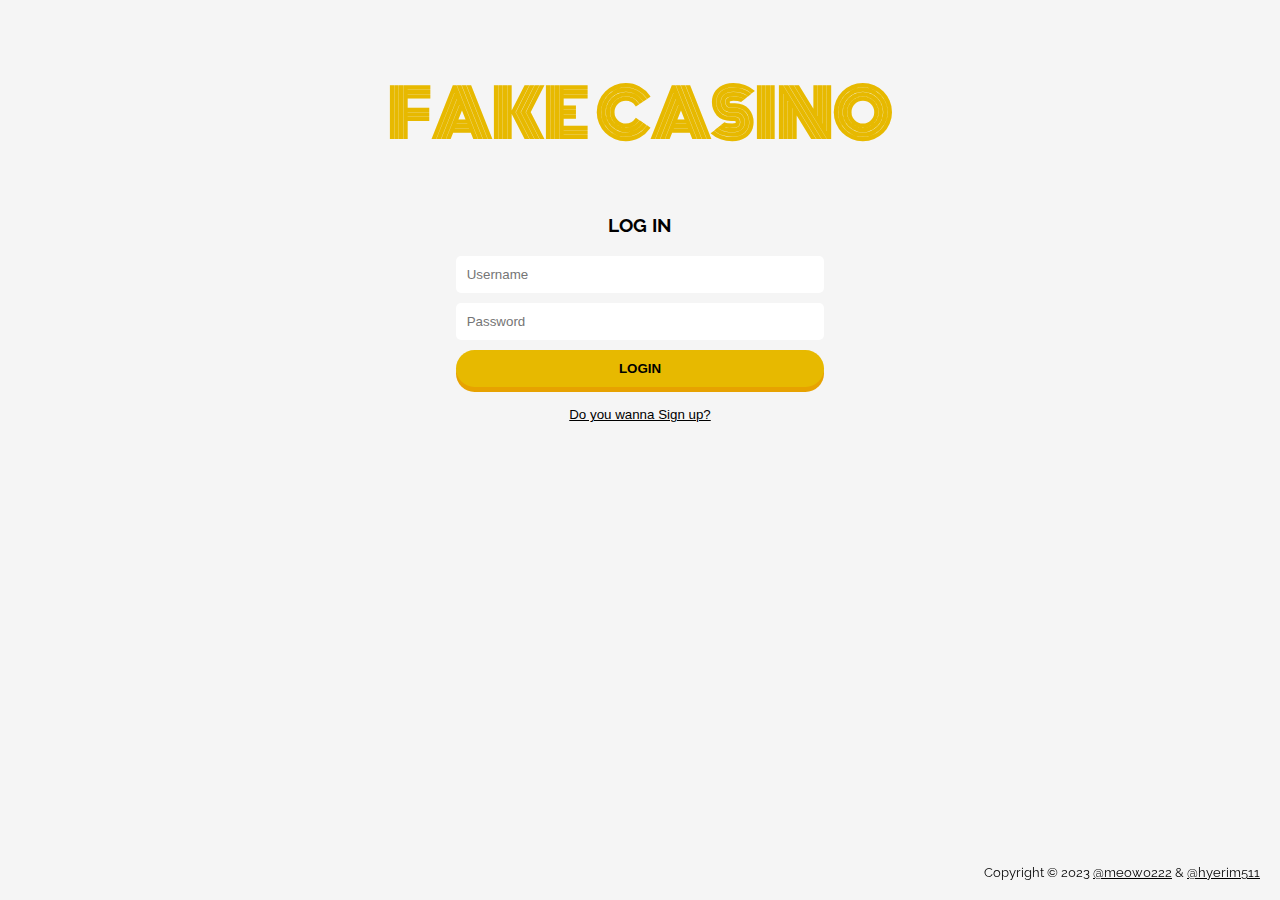
<file: index.html>
<!DOCTYPE html>
<html lang="en">
    <head>
        <meta charset="UTF-8">
        <meta http-equiv="X-UA-Compatible" content="IE=edge">
        <meta name="viewport" content="width=device-width, initial-scale=1.0">
        <title>FAKE CASINO</title>
        <link rel="stylesheet" href="https://cdnjs.cloudflare.com/ajax/libs/font-awesome/6.4.2/css/all.min.css" integrity="sha512-z3gLpd7yknf1YoNbCzqRKc4qyor8gaKU1qmn+CShxbuBusANI9QpRohGBreCFkKxLhei6S9CQXFEbbKuqLg0DA==" crossorigin="anonymous" referrerpolicy="no-referrer" />
        <link rel="stylesheet" href="css/layout.css">
        <link rel="stylesheet" href="css/style.css">
        <link rel="stylesheet" href="css/blackjack.css">
    </head>
    <body>
        <main>
            <h1>FAKE CASINO</h1>
            <!-- Log in -->
            <section class="login" id="login">
                <h3>Log In</h3>
                <form>
                    <input type="text" id="username" name="username" placeholder="Username">
                    <input type="password" id="password" name="password" placeholder="Password">
                    <input type="submit" value="Login" id="login-btn">
                </form>
                <button id="go-signup">Do you wanna Sign up?</button>
            </section>
            <!-- Sign up -->
            <section class="signup" id="signup">
                <h3>Sign Up</h3>
                <form>
                    <input type="text" id="s-username" name="s-username" placeholder="Username">
                    <input type="password" id="s-password" name="s-password" placeholder="Password">
                    <label for="coins">Coins: <input type="number" name="coins" id="coins"></label>
                    <label for="coins">Tickets: <input type="number" name="tickets" id="tickets"></label>
                    <input type="submit" value="Signup" id="signup-btn">
                </form>
                <button id="go-login">Do you wanna Log in?</button>
            </section>
            <!-- Main content -->
            <section class="main-content" id="main-content">
                <!-- Sidebar for Nav and User information -->
                <aside>
                    <p>Hello! <span id="print-username"></span></p>
                    <nav>
                        <button id="slot-btn">
                            <i class="fa-solid fa-circle-dollar-to-slot"></i> Slot Machine</button>
                        <button id="blackjack-btn">
                            <i class="fa-solid fa-heart"></i> Blackjack
                        </button>
                    </nav>
                    <div id="user-info">
                        <input type="text" name="changeName" id="change-name" placeholder="Write new username">
                        <button id="change-btn">Change Username</button>
                    </div>
                </aside>
                <!-- Slot machine game -->
                <section class="slotmachine" id="slotmachine">
                    <div class="slotmachine-section" id="slot-area"></div>
                    <div id="spin">Spin</div>
                    <button id="bet-button">Bet</button> <!-- ベットボタン -->
                    <input type="number" id="bet-input" placeholder="Bet amount"> <!-- ベット額入力欄 -->
                    <div id="result-display"></div> <!-- 結果表示のための要素 -->
                    <div id="coins-display"></div>
                </section>
                <!-- Blackjack game -->
                <section class="blackjack" id="blackjack">
                    <h3>Blackjack</h3>
                    <div class="blackjack-body">
                        <div class="blackjack-options">
                            <input type="button" id="startBtn" class="btn" value="start">
                            <input type="button" class="btn" value="hit me" id="hitBtn">
                            <input type="button" class="btn" value="stay" id="stayBtn">
                        </div>
                        <div class="status" id="status"></div>
                        <div id="deck" class="deck">
                            <div id="deckcount">52</div>
                        </div>
                        <div id="players" class="players"></div>
                        <div class="clear"></div>
                    </div>
                </section>
            </section>
        </main>
        <!-- Footer -->
        <footer>
            Copyright &copy; 2023 <a href="https://github.com/meow0222/casino-client" target="_blank">@meow0222</a> & <a href="https://github.com/hyerim511/casino-server" target="_blank">@hyerim511</a> 
        </footer>

        <!-- Script -->
        <script src="https://code.jquery.com/jquery-3.7.0.min.js" 
        integrity="sha256-2Pmvv0kuTBOenSvLm6bvfBSSHrUJ+3A7x6P5Ebd07/g=" 
        crossorigin="anonymous"></script>
        <script src="/main.js"></script>
        <script src="js/layout.js"></script>
        <script src="js/slot-machine.js"></script>
        <script src="js/blackjack.js"></script>
    </body>
</html>
</file>
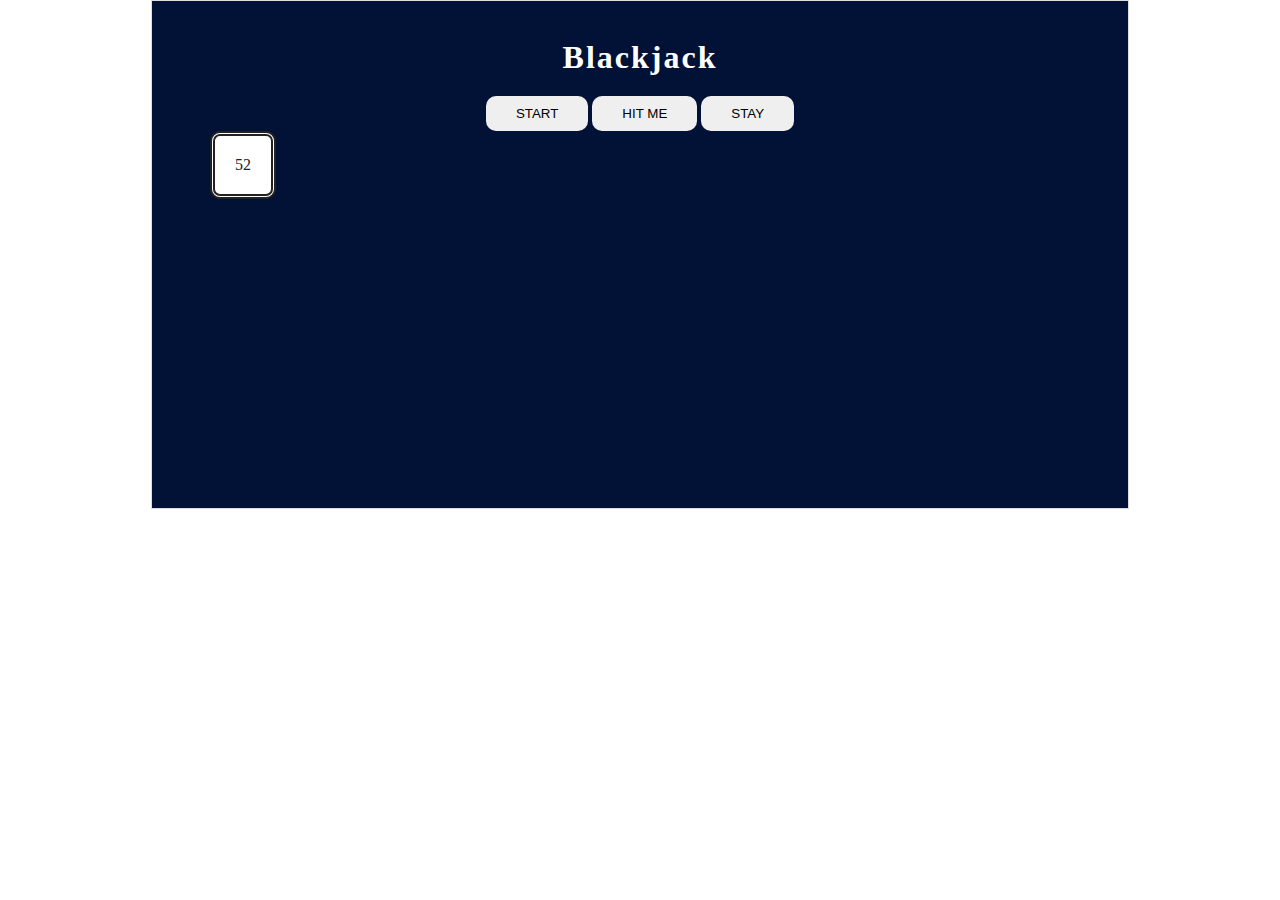
<file: pages/blackjack.html>
<!DOCTYPE html>
<html lang="en">
<head>
    <meta charset="UTF-8">
    <meta name="viewport" content="width=device-width, initial-scale=1.0">
    <title>Blackjack</title>
    <link rel="stylesheet" href="/css/blackjack.css">
</head>
<body>
    <section class="blackjack">
        <h3>Blackjack</h3>
        <div class="blackjack-body">
            <div class="blackjack-options">
                <input type="button" id="startBtn" class="btn" value="start">
                <input type="button" class="btn" value="hit me" id="hitBtn">
                <input type="button" class="btn" value="stay" id="stayBtn">
            </div>
            <div class="status" id="status"></div>
            <div id="deck" class="deck">
                <div id="deckcount">52</div>
            </div>
            <div id="players" class="players"></div>
            <div class="clear"></div>
        </div>
    </section>

    <script src="https://code.jquery.com/jquery-3.7.0.min.js" integrity="sha256-2Pmvv0kuTBOenSvLm6bvfBSSHrUJ+3A7x6P5Ebd07/g=" crossorigin="anonymous"></script>
    <script src="/js/blackjack.js"></script>
</body>
</html>
</file>
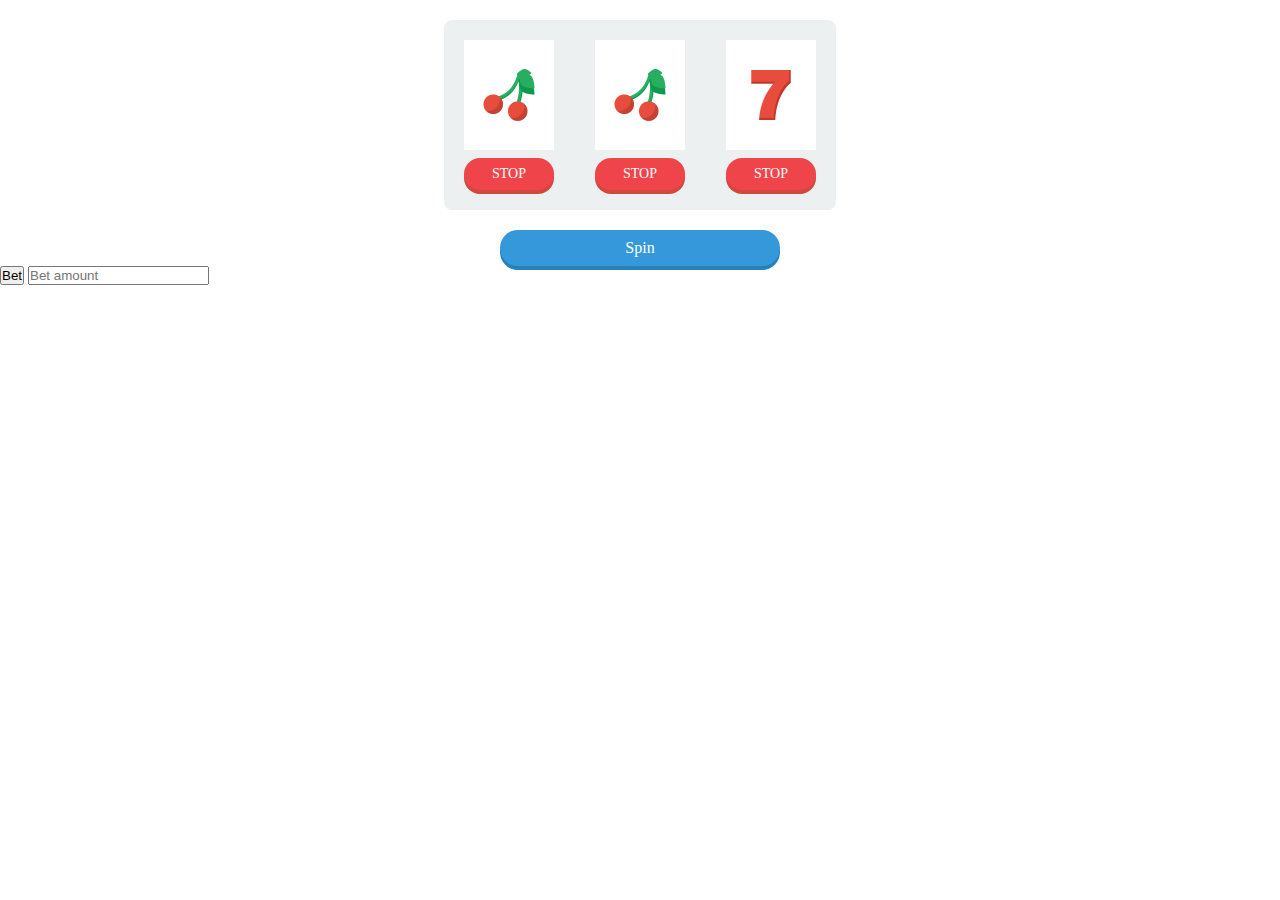
<file: pages/slotmachine.html>
<!DOCTYPE html>
<html lang="en">
<head>
    <meta charset="UTF-8">
    <meta name="viewport" content="width=device-width, initial-scale=1.0">
    <title>Slot Machine</title>
    <link rel="stylesheet" href="../css/style.css">
</head>
<body>
    <main>
        <div class="slotmachine-section" id="slot-area">
        </div>
    </main>

    <div id="spin">Spin</div>
    <button id="bet-button">Bet</button> <!-- ベットボタン -->
    <input type="number" id="bet-input" placeholder="Bet amount"> <!-- ベット額入力欄 -->
    <div id="result-display"></div> <!-- 結果表示のための要素 -->
    <div id="coins-display"></div>


    <script src="https://code.jquery.com/jquery-3.7.0.min.js" 
    integrity="sha256-2Pmvv0kuTBOenSvLm6bvfBSSHrUJ+3A7x6P5Ebd07/g=" 
    crossorigin="anonymous"></script>
    <script src="../js/slot-machine.js"></script>
</body>
</html>
</file>
<file: css/layout.css>
@import url('https://fonts.googleapis.com/css2?family=Monoton&family=Raleway:wght@400;700&display=swap');

body {
    font-family: 'Raleway', sans-serif;
    background-color: #f5f5f5;
}

main {
    width: 100%;
    display: flex;
    flex-direction: column;
    align-items: center;
    padding: 5%;
}

h1 {
    font-family: 'Monoton', cursive;
    font-size: 4em;
    color: #e7b900;
    margin-bottom: 50px;
}

h3 {
    text-transform: uppercase;
}

button, [type="submit"] {
    cursor: pointer;
}

main > section {
    width: 80%;
}

#login, #signup {
    display: flex;
    flex-direction: column;
    align-items: center;
    gap: 20px;
}

#signup {
    display: none;
}

form {
    display: flex;
    flex-direction: column;
    align-items: center;
    gap: 10px;
    width: 40%;
}

input {
    width: 100%;
    padding: 3%;
    border: none;
    border-radius: 5px;
    outline: none;
}

input:focus {
    outline: 2px solid #e7b900;
}

[type="submit"] {
    background-color: #e7b900;
    text-transform: uppercase;
    font-weight: 700;
    border-radius: 10vw;
    padding: 3%;
    box-shadow: 0px 5px #e7a200;
}

[type="submit"]:hover {
    box-shadow: 0px 2px #e7a200;
}

label {
    display: grid;
    grid-template-columns: 80px auto;
    width: 100%;
    font-size: .8em;
    align-items: center;
}

#main-content {
    /* display: flex; */
    display: none;
    width: 100%;
}

.main-content aside {
    background-color: #fff;
    padding: 3%;
    width: 300px;
    display: flex;
    flex-direction: column;
    align-items: center;
    gap: 30px;
    border-radius: 30px;
}

aside nav {
    display: flex;
    justify-content: center;
    gap: 20px;
}

#user-info {
    width: 100%;
    display: flex;
    flex-direction: column;
    align-items: center;
    gap: 10px;
}

#user-info button {
    width: 100%;
    background-color: #e7b900;
    text-transform: uppercase;
    font-weight: 700;
    border-radius: 10vw;
    padding: 5%;
    box-shadow: 0px 3px #e7a200;
}

aside p {
    font-weight: 700;
}

aside input {
    border-bottom: 2px solid #e7b900;
}

aside input:focus {
    outline: none;
}

aside nav {
    display: flex;
    width: 100%;
}

nav button {
    width: 100%;
    padding: 10%;
}

aside button {
    background-color: #f5f5f5;
    border: none;
    font-size: .8em;
    display: flex;
    flex-direction: column;
    align-items: center;
    gap: 6px;
    border-radius: 20px;
}

button i {
    font-size: 2em;
}

#slotmachine {
    /* display: none; */
    margin: 0 auto;
}

#blackjack {
    display: none;
}

#go-login, #go-signup {
    background-color: transparent;
    border: none;
    text-decoration: underline;
}

footer {
    font-size: .8em;
    position: fixed;
    right: 20px;
    bottom: 20px;
}

footer a {
    color: inherit;
}
</file>
<file: css/style.css>
* {
    margin: 0;
    padding: 0;
    box-sizing: border-box;
}


/* ----------------------- Slot Machine section ------------------------- */

.slotmachine-section {
    font-size: 16px;
    background: #ecf0f1;
    width: 400px;
    padding: 20px;
    border: 4px solid white;
    border-radius: 12px;
    margin: 16px auto;
    display: flex;
    justify-content: space-between;
}

.panel img {
    width: 90px;
    height: 110px;
    margin-bottom: 4px;
}

.stop {
    cursor: pointer;
    width: 90px;
    height: 32px;
    background: #ef454a;
    box-shadow: 0 4px 0 #d1483e;
    border-radius: 16px;
    line-height: 32px;
    text-align: center;
    font-size: 14px;
    color: #fff;
    user-select: none;
}

#spin {
    cursor: pointer;
    width: 280px;
    height: 36px;
    background: #3498db;
    box-shadow: 0 4px 0 #2880b9;
    border-radius: 18px;
    line-height: 36px;
    text-align: center;
    font-size: 16px;
    color: #fff;
    user-select: none;
    margin: 0 auto;
}

.unmatched {
    opacity: 0.5;
}


/* ----------------------------------- END ---------------------------------------- */

/* ----------------------------------- END ---------------------------------------- */
</file>
<file: css/blackjack.css>
* {
    margin: 0;
    padding: 0;
}

.blackjack {
    width: 900px;
    min-height: 100vh;
    border: solid 1px #ddd;
    margin: 0 auto;
    padding: 3%;
    background: #021236;
    text-align:center;
    min-height:430px;
}

.blackjack .btn {
    border:none;
    padding: 10px 30px;
    border-radius:10px;
    text-transform: uppercase;
    cursor:pointer;
    width: fit-content;
}

.blackjack .btn:hover{
    background:rgb(255, 230, 66);
}

.blackjack h3 {
    color:white;
    letter-spacing: 2px;
    font-size: 2em;
}

.blackjack .blackjack-body {
    padding: 20px;
}

.blackjack .blackjack-options {
    text-align:center;
}
.blackjack .card{
    width: 50px;
    height: 80px;
    padding: 10px;
    background-color: white;
    display: inline-block;
    border-radius: 10px;
    font-size: 12pt;
    text-align: center;
    margin: 10px;
}

.blackjack .status {
    display: inline-block;
    background: gold;
    border: solid 5px white;
    border-radius: 10px;
    padding: 5px 20px;
    margin: 0 auto;
    margin-top: 10px;
    display:none;
}


.blackjack .players{
    width: 500px;
    margin: 20px auto;
    text-align: center;
}

.blackjack .player{
    width: 40%;
    border: solid 5px #cfcfcf;
    border-radius: 10px;
    padding: 10px;
    display: inline-block;
    margin:1%;
    vertical-align: top;
    background:#cfcfcf;
}

.blackjack .player.active{
    border: solid 5px rgb(255, 230, 66);
}

.blackjack .points{
    text-align: center;
    font-size: 20pt;
    font-weight: bold;
    margin: 10px;
}

.blackjack .deck{
    float:left;
    background: white;
    color:#222;
    padding: 20px;
    border-radius:10px;
    border: double 5px;
}
</file>
